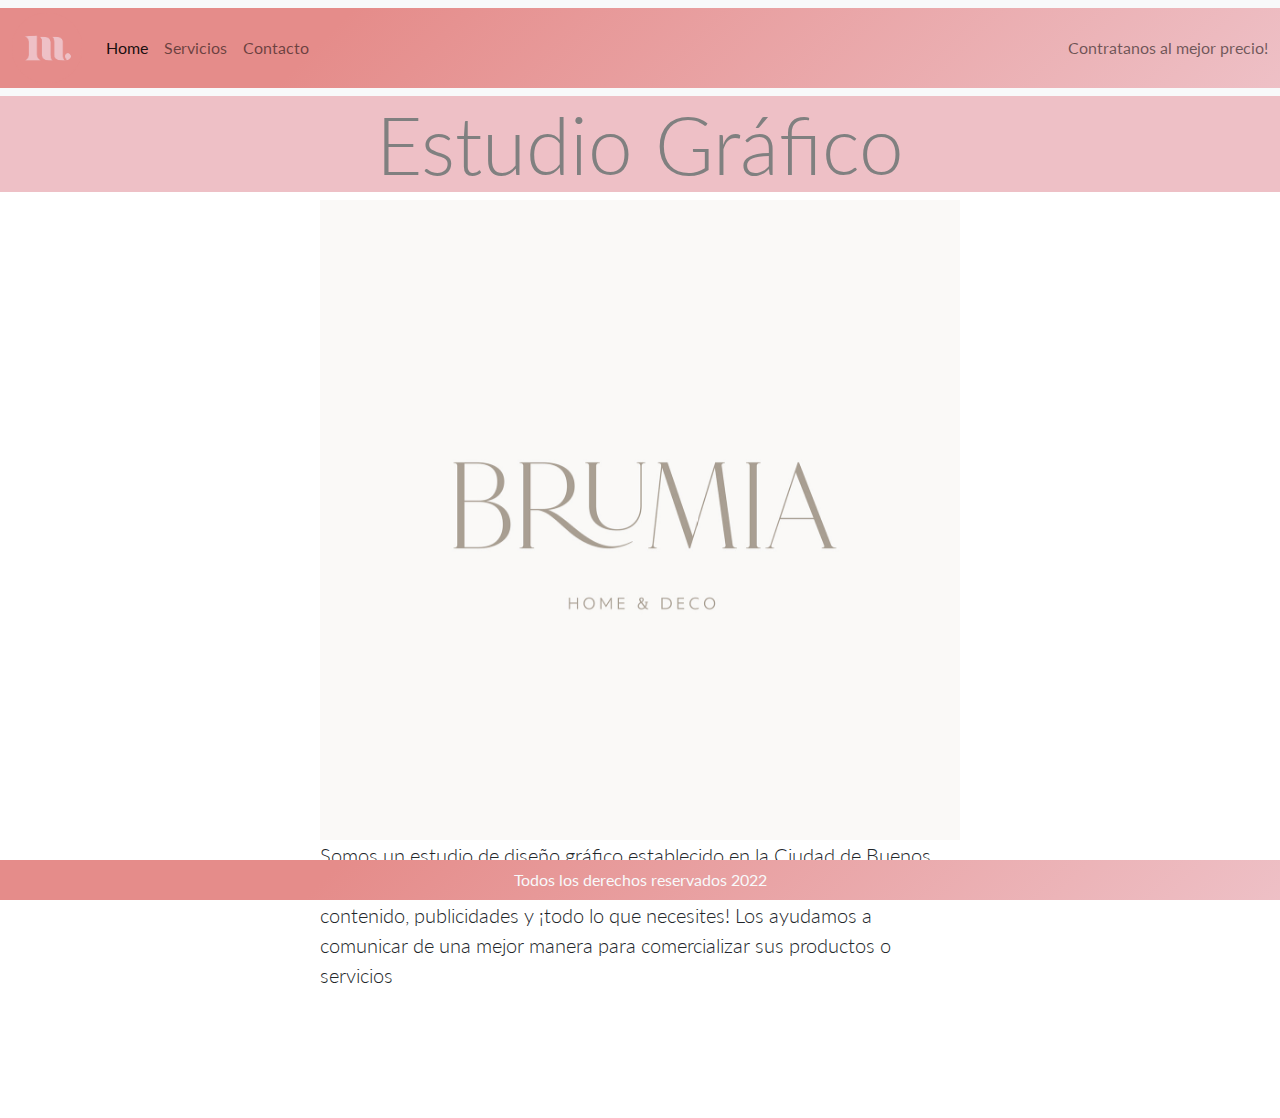
<file: index.html>
<!DOCTYPE html>
<html lang="en">
<head>
    <meta charset="UTF-8">
    <meta http-equiv="X-UA-Compatible" content="IE=edge">
    <meta name="viewport" content="width=device-width, initial-scale=1.0">
    <!-- bootstrap-->
    <link rel="stylesheet" href="./css/bootstrap.css">
    <!-- estilos propios -->
    <link rel="stylesheet" href="./styles/style.css">
    <title>Bootstrap</title>
</head>
<body>
    <nav class="navbar navbar-expand-lg navbar-light bg-light">
        <div class="container-fluid">
    <a class="navbar-brand" href="index.html"> <img src="./assets/logo.png" id="logo" alt="">
    </a>
    <button class="navbar-toggler" type="button" data-bs-toggle="collapse" data-bs-target="#navbarText" aria-controls="navbarText" aria-expanded="false" aria-label="Toggle navigation">
    <span class="navbar-toggler-icon"></span>
    </button>
          <div class="collapse navbar-collapse" id="navbarText">
            <ul class="navbar-nav me-auto mb-2 mb-lg-0">
              <li class="nav-item">
                <a class="nav-link active" aria-current="page" href="index.html">Home</a>
              </li>
              <li class="nav-item">
                <a class="nav-link" href="./views/servicios.html">Servicios</a>
              </li>
              <li class="nav-item">
                <a class="nav-link" href="./views/contacto.html">Contacto</a>
              </li>
            </ul>
            <span class="navbar-text">
           Contratanos al mejor precio!
            </span>
          </div>
        </div>
      </nav>
      <section id="principal">
      <h1 class="display-1">Estudio Gráfico</h1>
        <div id="carouselExampleControls" class="carousel slide" data-bs-ride="carousel">
            <div class="carousel-inner">
              <div class="carousel-item active">
                <img src="../assets/brumia.jpg" class="d-block m-100" alt="...">
              </div>
              <div class="carousel-item">
                <img src="../assets/prier.jpg" class="d-block m-100" alt="...">
              </div>
              <div class="carousel-item">
                <img src="../assets/angelines.jpg" class="d-block m-100" alt="...">
              </div>
            </div>
            <button class="carousel-control-prev" type="button" data-bs-target="#carouselExampleControls" data-bs-slide="prev">
              <span class="carousel-control-prev-icon" aria-hidden="true"></span>
              <span class="visually-hidden">Previous</span>
            </button>
            <button class="carousel-control-next" type="button" data-bs-target="#carouselExampleControls" data-bs-slide="next">
              <span class="carousel-control-next-icon" aria-hidden="true"></span>
              <span class="visually-hidden">Next</span>
            </button>
          </div>
        </section>
        <section id="principal"> 
            <section class="lead">Somos un estudio de diseño gráfico establecido en la Ciudad de Buenos Aires, Argentina.  Diseñamos la identidad visual  de tu marca, la creación de contenido, publicidades y ¡todo lo que necesites! Los ayudamos a comunicar de una mejor  manera para comercializar sus productos o servicios</p>
        </section>
      <footer class="container-fluid p-2 fixed-bottom bottom-0 bg-dark text-light text-center">
        Todos los derechos reservados 2022
    </footer>
    <script src="https://cdn.jsdelivr.net/npm/@popperjs/core@2.10.2/dist/umd/popper.min.js" integrity="sha384-7+zCNj/IqJ95wo16oMtfsKbZ9ccEh31eOz1HGyDuCQ6wgnyJNSYdrPa03rtR1zdB" crossorigin="anonymous"></script>
    <script src="https://cdn.jsdelivr.net/npm/bootstrap@5.1.3/dist/js/bootstrap.min.js" integrity="sha384-QJHtvGhmr9XOIpI6YVutG+2QOK9T+ZnN4kzFN1RtK3zEFEIsxhlmWl5/YESvpZ13" crossorigin="anonymous"></script>
</body>
</html>
</file>
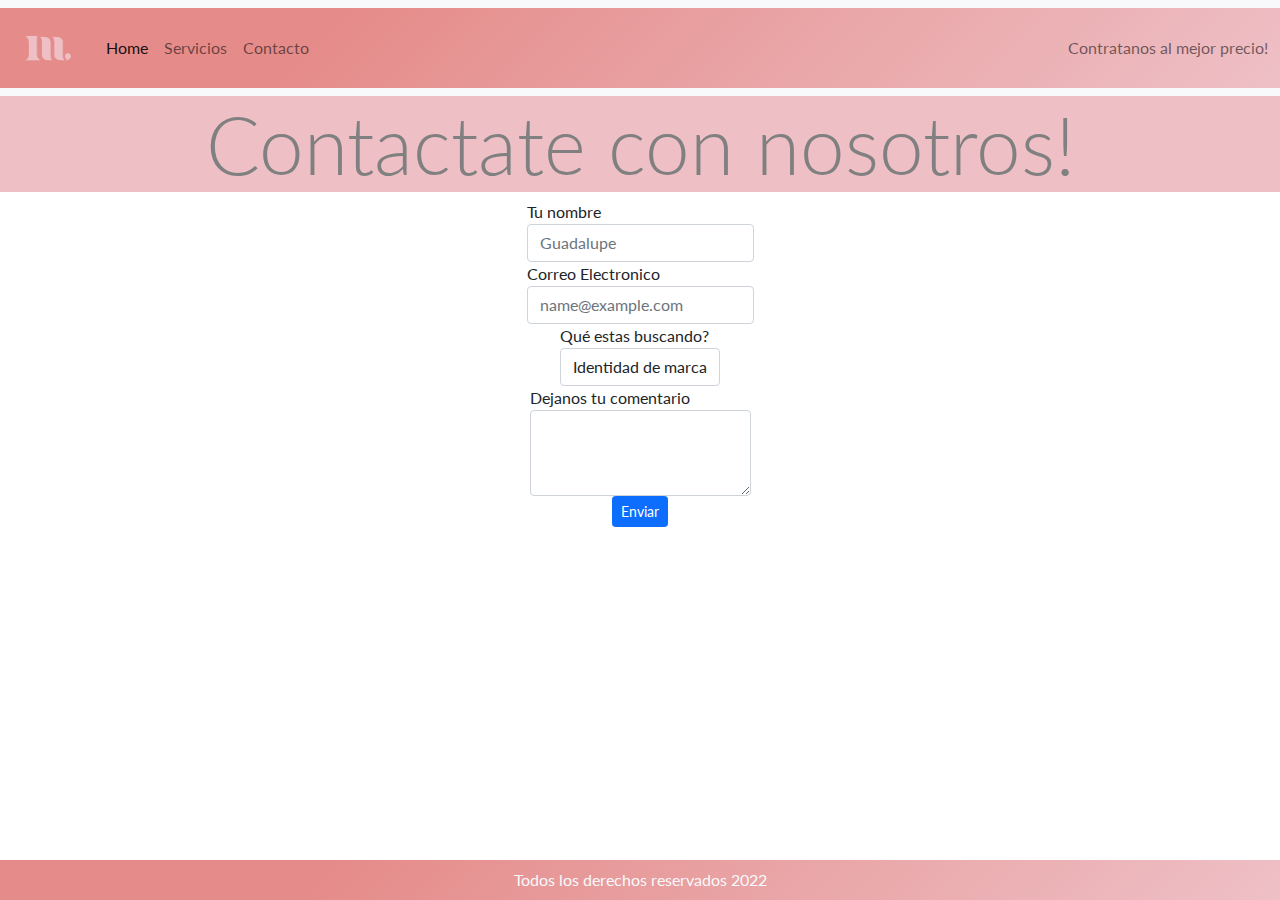
<file: views/contacto.html>
<!DOCTYPE html>
<html lang="en">
<head>
    <meta charset="UTF-8">
    <meta http-equiv="X-UA-Compatible" content="IE=edge">
    <meta name="viewport" content="width=device-width, initial-scale=1.0">
    <!-- bootstrap-->
    <link rel="stylesheet" href="../css/bootstrap.css">
    <!-- estilos propios -->
    <link rel="stylesheet" href="../styles/style.css">
    <title>Bootstrap</title>
</head>
<body>
    <nav class="navbar navbar-expand-lg navbar-light bg-light">
        <div class="container-fluid">
    <a class="navbar-brand" href="../index.html"> <img src="../assets/logo.png" id="logo" alt="">
    </a>
    <button class="navbar-toggler" type="button" data-bs-toggle="collapse" data-bs-target="#navbarText" aria-controls="navbarText" aria-expanded="false" aria-label="Toggle navigation">
    <span class="navbar-toggler-icon"></span>
    </button>
          <div class="collapse navbar-collapse" id="navbarText">
            <ul class="navbar-nav me-auto mb-2 mb-lg-0">
              <li class="nav-item">
                <a class="nav-link active" aria-current="page" href="../index.html">Home</a>
              </li>
              <li class="nav-item">
                <a class="nav-link" href="servicios.html">Servicios</a>
              </li>
              <li class="nav-item">
                <a class="nav-link" href="contacto.html">Contacto</a>
              </li>
            </ul>
            <span class="navbar-text">
           Contratanos al mejor precio!
            </span>
          </div>
        </div>
      </nav>
      <h1 class="display-1">Contactate con nosotros!</h1>
      <form>
        <div class="form-group">
            <label for="exampleFormControlInput1">Tu nombre</label>
            <input type="text" class="form-control" id="exampleFormControlInput1" placeholder="Guadalupe">
          </div>
        <div class="form-group">
          <label for="exampleFormControlInput1">Correo Electronico</label>
          <input type="email" class="form-control" id="exampleFormControlInput1" placeholder="name@example.com">
        </div>
        <div class="form-group">
          <label for="exampleFormControlSelect1">Qué estas buscando?</label>
          <select class="form-control" id="exampleFormControlSelect1">
            <option>Identidad de marca</option>
            <option>Logo</option>
            <option>Ilustración</option>
            <option>Marketing y RRSS</option>
            <option>Fotografía</option>
          </select>
        </div>
        <div class="form-group">
          <label for="exampleFormControlTextarea1">Dejanos tu comentario</label>
          <textarea class="form-control" id="exampleFormControlTextarea1" rows="3"></textarea>
        </div>
        <button type="button" class="btn btn-primary btn-sm">Enviar</button>
      </form>
      <footer class="container-fluid p-2 fixed-bottom bottom-0 bg-dark text-light text-center">
        Todos los derechos reservados 2022
    </footer>
    <script src="https://cdn.jsdelivr.net/npm/@popperjs/core@2.10.2/dist/umd/popper.min.js" integrity="sha384-7+zCNj/IqJ95wo16oMtfsKbZ9ccEh31eOz1HGyDuCQ6wgnyJNSYdrPa03rtR1zdB" crossorigin="anonymous"></script>
    <script src="https://cdn.jsdelivr.net/npm/bootstrap@5.1.3/dist/js/bootstrap.min.js" integrity="sha384-QJHtvGhmr9XOIpI6YVutG+2QOK9T+ZnN4kzFN1RtK3zEFEIsxhlmWl5/YESvpZ13" crossorigin="anonymous"></script>
</body>
</html>
</file>
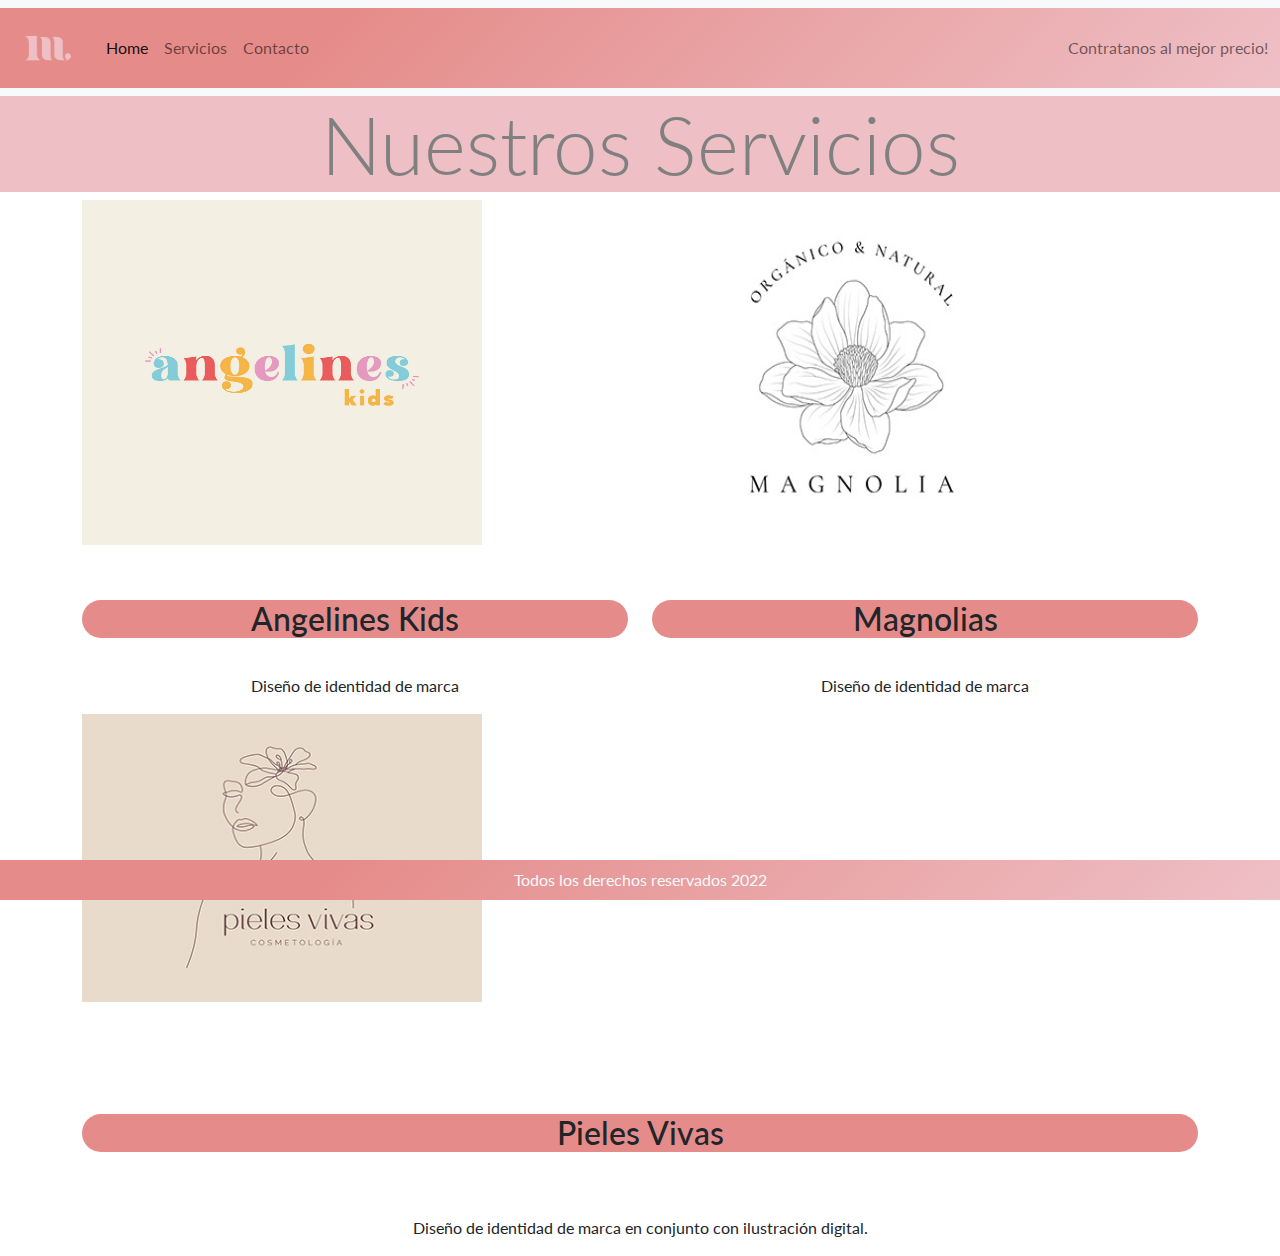
<file: views/servicios.html>
<!DOCTYPE html>
<html lang="en">
<head>
    <meta charset="UTF-8">
    <meta http-equiv="X-UA-Compatible" content="IE=edge">
    <meta name="viewport" content="width=device-width, initial-scale=1.0">
    <!-- bootstrap-->
    <link rel="stylesheet" href="../css/bootstrap.css">
    <!-- estilos propios -->
    <link rel="stylesheet" href="../styles/style.css">
    <title>Bootstrap</title>
</head>
<body>
    <nav class="navbar navbar-expand-lg navbar-light bg-light">
        <div class="container-fluid">
    <a class="navbar-brand" href="../index.html"> <img src="../assets/logo.png" id="logo" alt="">
    </a>
    <button class="navbar-toggler" type="button" data-bs-toggle="collapse" data-bs-target="#navbarText" aria-controls="navbarText" aria-expanded="false" aria-label="Toggle navigation">
    <span class="navbar-toggler-icon"></span>
    </button>
          <div class="collapse navbar-collapse" id="navbarText">
            <ul class="navbar-nav me-auto mb-2 mb-lg-0">
              <li class="nav-item">
                <a class="nav-link active" aria-current="page" href="../index.html">Home</a>
              </li>
              <li class="nav-item">
                <a class="nav-link" href="servicios.html">Servicios</a>
              </li>
              <li class="nav-item">
                <a class="nav-link" href="contacto.html">Contacto</a>
              </li>
            </ul>
            <span class="navbar-text">
           Contratanos al mejor precio!
            </span>
          </div>
        </div>
      </nav>
      <h1 class="display-1">Nuestros Servicios</h1>
      <div class="container">
        <div class="row">
          <div class="col">
            <img src="../assets/angelines.jpg" alt="">
            <h2>Angelines Kids</h2>
            <p>Diseño de identidad de marca</p>
          </div>
          <div class="col">
            <img src="../assets/magnolia.jpg" alt="">
            <h2>Magnolias</h2>
            <p>Diseño de identidad de marca</p>
          </div>
          <div class="col">
            <img src="../assets/pielesvivas.jpg" alt="">
            <h2>Pieles Vivas</h2>
            <p>Diseño de identidad de marca en conjunto con ilustración digital.</p>
          </div>
        </div>
      </div>

      <footer class="container-fluid p-2 fixed-bottom bottom-0 bg-dark text-light text-center">
        Todos los derechos reservados 2022
    </footer>
    <script src="https://cdn.jsdelivr.net/npm/@popperjs/core@2.10.2/dist/umd/popper.min.js" integrity="sha384-7+zCNj/IqJ95wo16oMtfsKbZ9ccEh31eOz1HGyDuCQ6wgnyJNSYdrPa03rtR1zdB" crossorigin="anonymous"></script>
    <script src="https://cdn.jsdelivr.net/npm/bootstrap@5.1.3/dist/js/bootstrap.min.js" integrity="sha384-QJHtvGhmr9XOIpI6YVutG+2QOK9T+ZnN4kzFN1RtK3zEFEIsxhlmWl5/YESvpZ13" crossorigin="anonymous"></script>
</body>
</html>
</file>
<file: styles/style.css>
@import url('https://fonts.googleapis.com/css2?family=Lato&display=swap');

* {
    margin: 0;
    padding: 0;
}

body {
    font-family: 'Lato', sans-serif;
}
#logo {
    width: 70px
}

.container-fluid {
    background-color: #eec0c6;
    background-image: linear-gradient(315deg, #eec0c6 0%, #e58c8a 74%); 

    }


.carousel-item h5 {
    color: grey;
    background-color: #ffffff;
    background-image: linear-gradient(315deg, #ffffff 0%, #d7e1ec 74%);
    border-radius: 80px;
}
.carousel-item img {
    width: 50%;
    height: 50%;
    margin: auto;
    padding: auto;
}


.display-1 {
    display: flex;
    justify-content: center;
    color: grey;
}

#carouselExampleCaptions{
    margin: auto;
    padding: auto;
}

.lead {
    max-width: 50%;
    display: flex;
    justify-content: center;
    margin: auto;
    padding: auto;
    padding-bottom: 10%;
}

.container img {
    width: 100%;
    height: 100%;
}

.col img {
    width: 400px;
    height: 400px;
    padding-bottom: 10%;
}

.container {
    display: flex;
    flex-direction: column;
    justify-content: center;
}

.col h2 {
    width: auto;
    padding: auto;
    text-align: center;
    background-color: #e58c8a;
    border-radius: 50px;
}
.col p {
    width: auto;
    padding: auto;
    text-align: center;
    padding-top: 5%;

}

form { 
    width: 100%;
    margin: 0 auto;
    display: flex;
    flex-direction: column;
    justify-content: center;
    align-items: center;

    }
</file>
